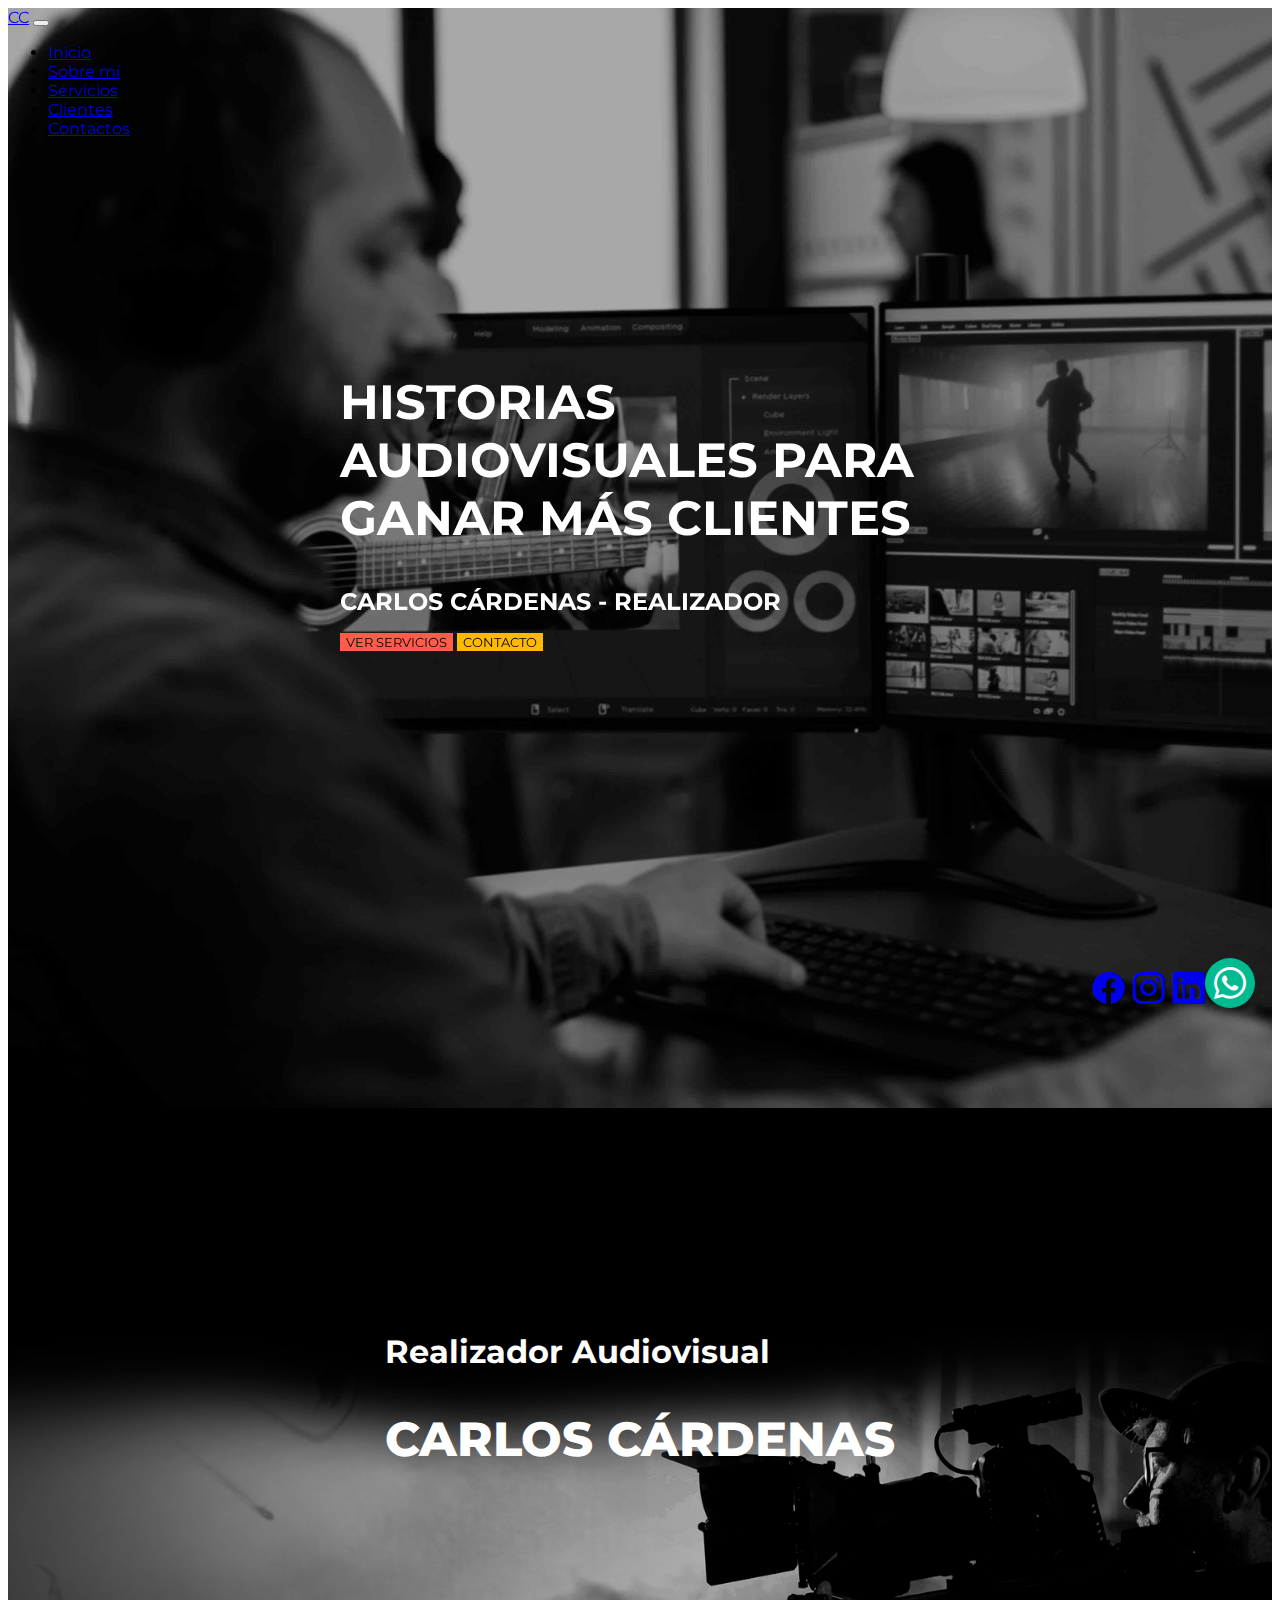
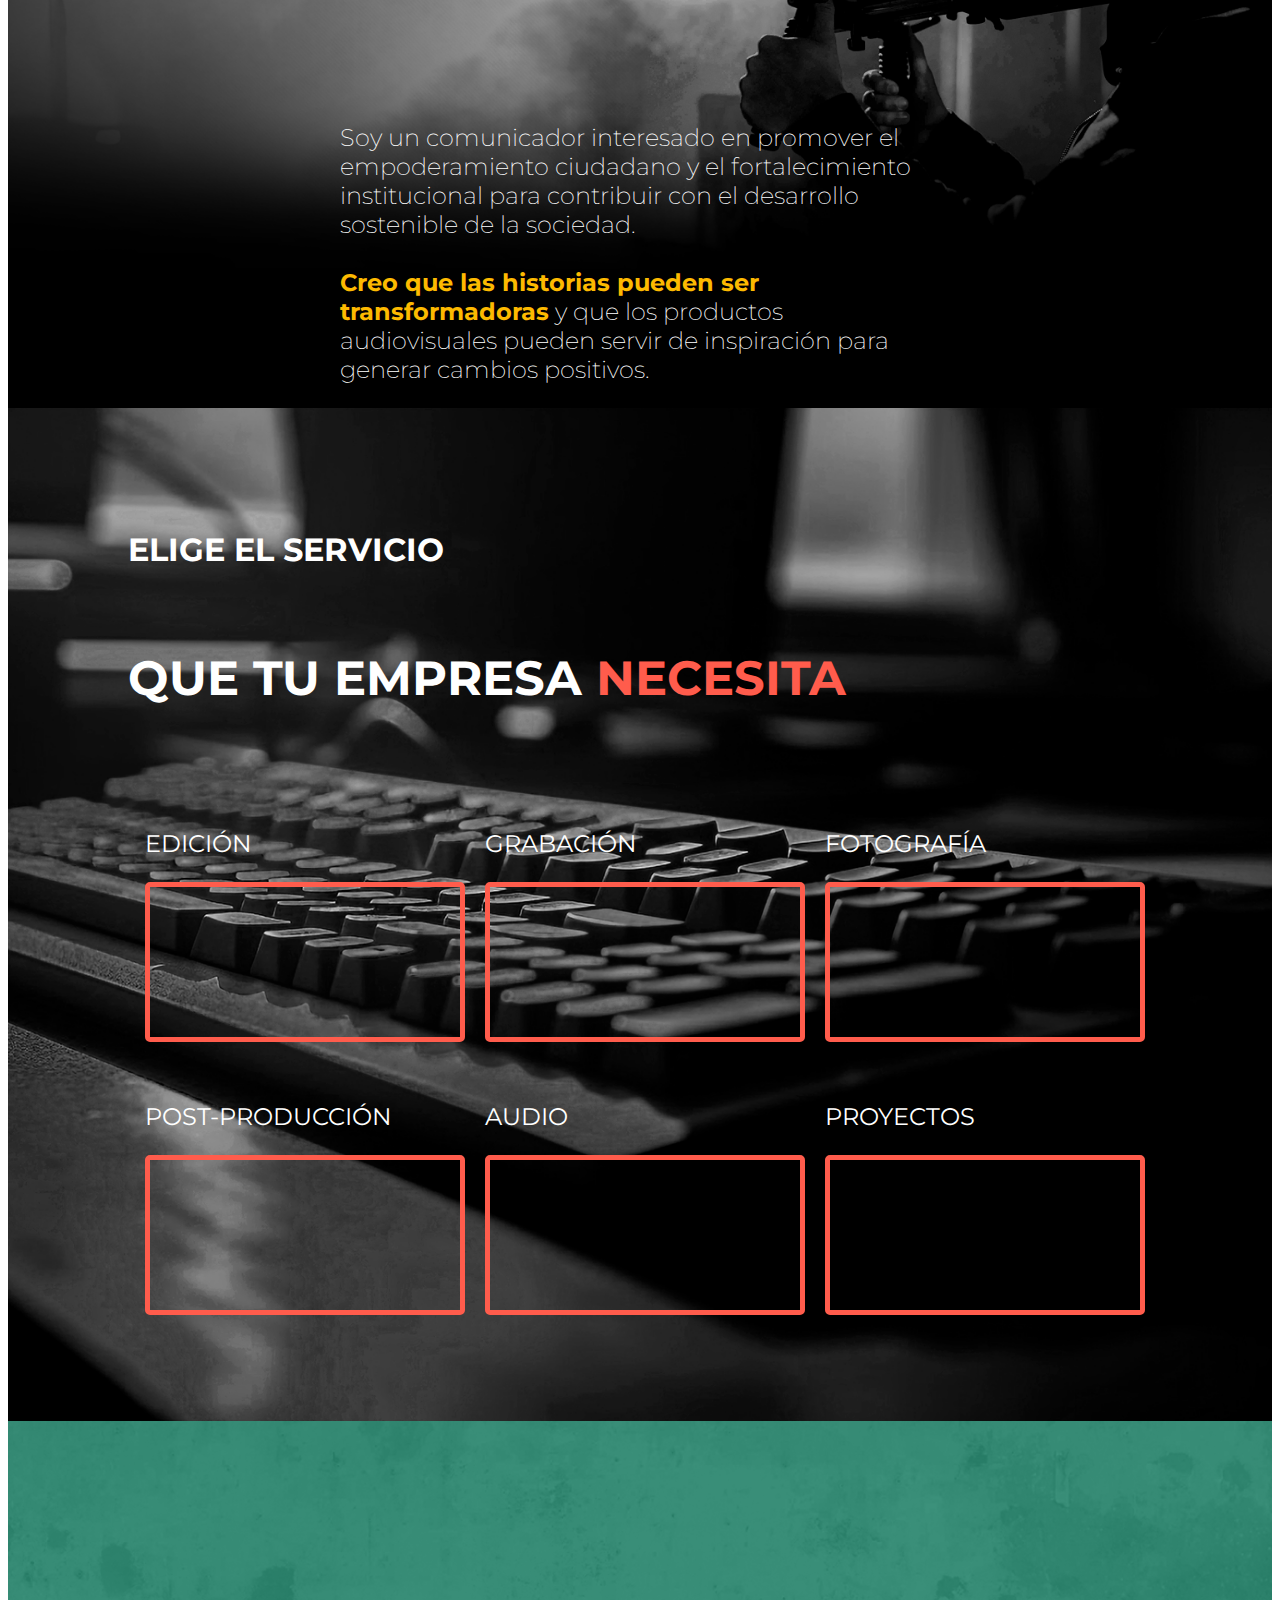
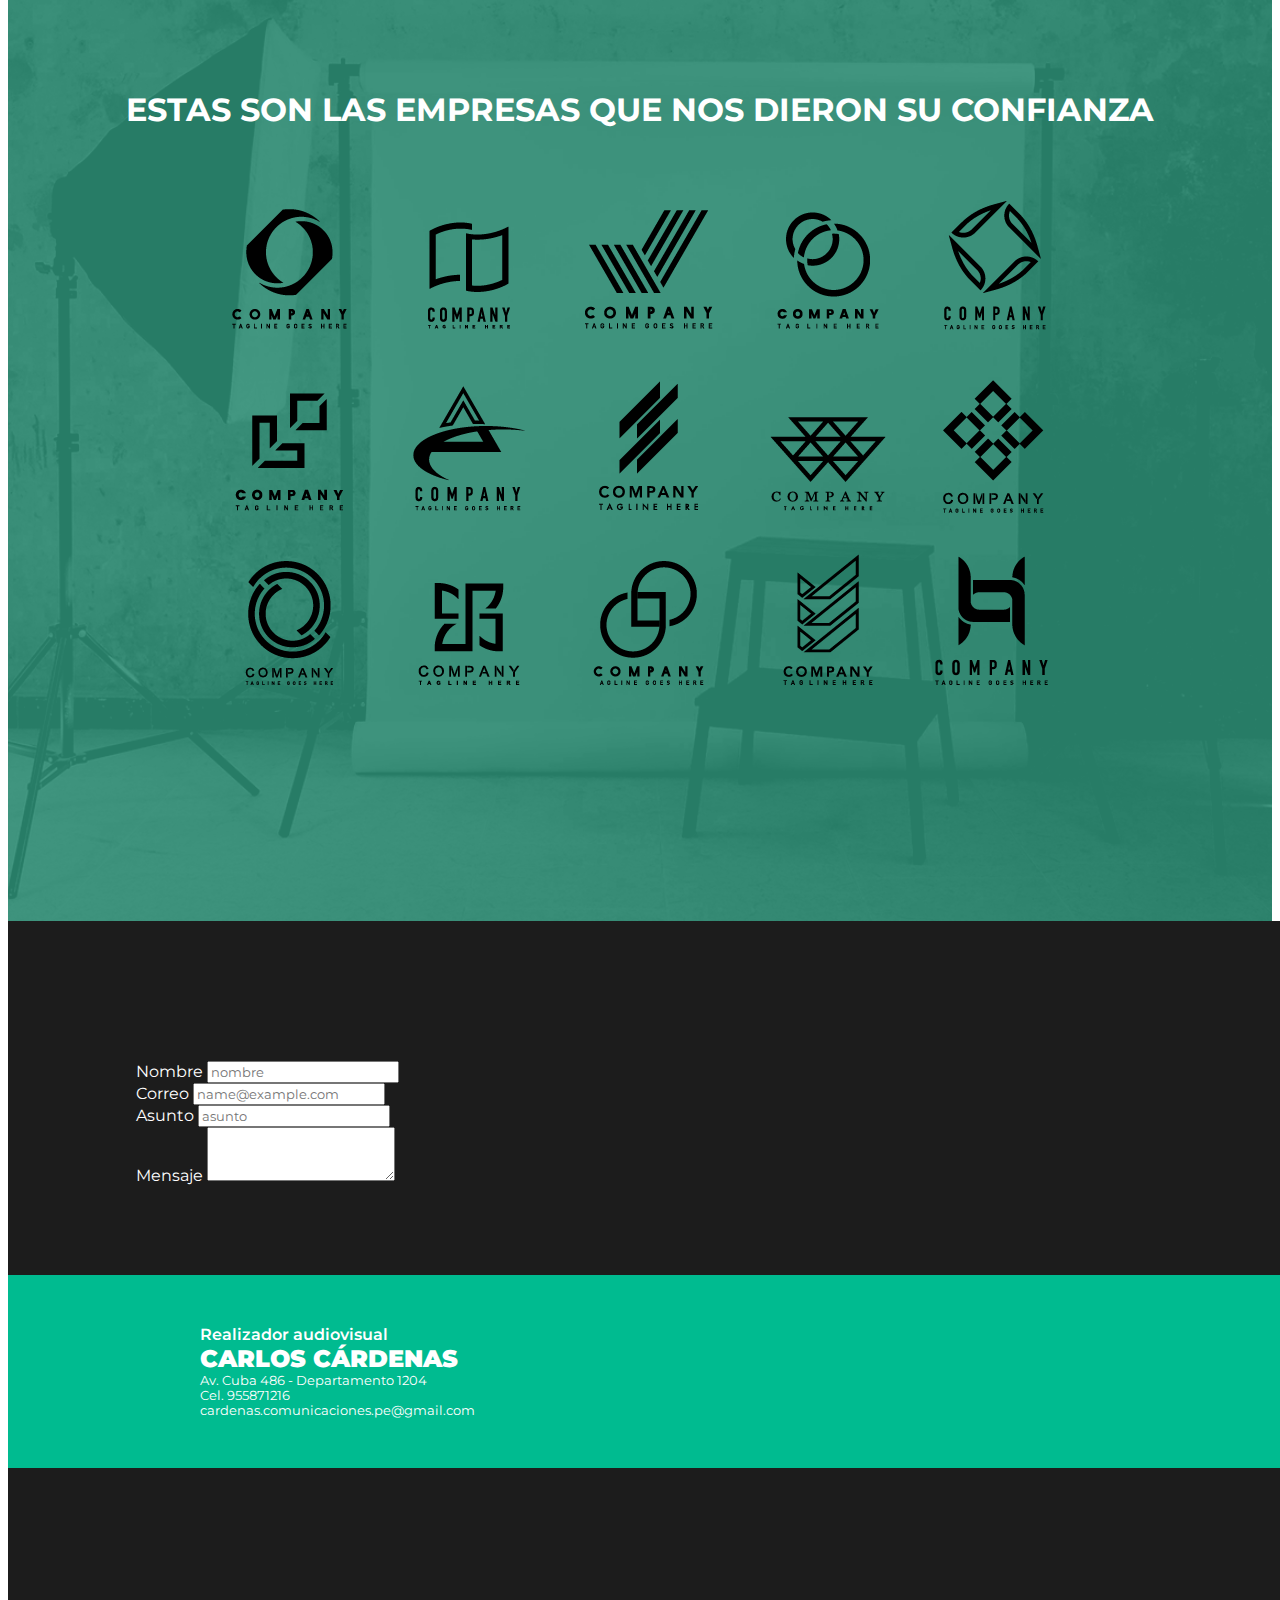
<file: index.html>
<!DOCTYPE html>
<html lang="es">
  <head>
    <meta charset="UTF-8" />
    <meta name="viewport" content="width=device-width, initial-scale=1.0" />
    <title>Carlos Cárdenas</title>

    <link
      href="https://cdn.jsdelivr.net/npm/bootstrap@5.0.2/dist/css/bootstrap.min.css"
      rel="stylesheet"
      integrity="sha384-EVSTQN3/azprG1Anm3QDgpJLIm9Nao0Yz1ztcQTwFspd3yD65VohhpuuCOmLASjC"
      crossorigin="anonymous"
    />

    <link
      rel="stylesheet"
      href="https://cdn.jsdelivr.net/npm/bootstrap-icons@1.10.5/font/bootstrap-icons.css"
    />

    <link rel="preconnect" href="https://fonts.googleapis.com" />
    <link rel="preconnect" href="https://fonts.gstatic.com" crossorigin />
    <link
      href="https://fonts.googleapis.com/css2?family=Montserrat:wght@400;600;800;900&display=swap"
      rel="stylesheet"
    />

    <link rel="stylesheet" href="css/style.css" />
  </head>

  <body>
    <nav class="navbar navbar-expand-lg navbar-light bg-light navegador">
      <div class="container-fluid navegador2">
        <a class="navbar-brand" href="#">CC</a>

        <button
          class="navbar-toggler"
          type="button"
          data-bs-toggle="collapse"
          data-bs-target="#navbarSupportedContent"
          aria-controls="navbarSupportedContent"
          aria-expanded="false"
          aria-label="Toggle navigation"
        >
          <span class="navbar-toggler-icon"></span>
        </button>

        <div class="collapse navbar-collapse" id="navbarSupportedContent">
          <ul class="navbar-nav me-auto mb-2 mb-lg-0 navegador3">
            <li class="nav-item">
              <a class="nav-link active" aria-current="page" href="index.html#cuerpo1">Inicio</a>
            </li>

            <li class="nav-item">
              <a class="nav-link" href="index.html#cuerpo2">Sobre mí</a>
            </li>

            <li class="nav-item">
              <a class="nav-link" href="index.html#cuerpo3">Servicios</a>
            </li>

            <li class="nav-item">
              <a class="nav-link" href="index.html#cuerpo4">Clientes</a>
            </li>

            <li class="nav-item">
              <a class="nav-link" href="index.html#cuerpo5">Contactos</a>
            </li>
          </ul>
        </div>
      </div>
    </nav>

    <section class="cuerpo1" id="cuerpo1">
      <div class="cuerpo1-texto">
        <h2 class="historias">
          HISTORIAS AUDIOVISUALES PARA GANAR MÁS CLIENTES
        </h2>
        <h1>CARLOS CÁRDENAS - REALIZADOR</h1>
        <div>
          <a href="index.html#cuerpo3"><button type="button" class="btn btn-primary">VER SERVICIOS</button></a>
          <a href="index.html#cuerpo5"><button type="button" class="btn btn-secondary">CONTACTO</button></a>
        </div>
      </div>

      <div class="footer1">
        <div>
          <span>
            
              <a href="https://www.facebook.com/carlos.cardenaslara" target="_blank"><i class="bi bi-facebook redes"></i></a>
            
            
              <a href="https://www.instagram.com/cardenaslaracarlos/" target="_blank"><i class="bi bi-instagram redes"></i></a>
            
            
              <a href="https://www.linkedin.com/in/carlos-c%C3%A1rdenas-lara-b6839499/" target="_blank"><i class="bi bi-linkedin redes"></i></a>
            
          </span>
        </div>
        <div class="footer1-whatsapp">
          <span>
            <a href="https://web.whatsapp.com/" target="_blank"><i class="bi bi-whatsapp"></i></a>
          </span>
        </div>
      </div>
    </section>

    <section class="cuerpo2" id="cuerpo2">
      <div class="cuerpo2-texto">
        <div>
          <h3>Realizador Audiovisual</h3>
          <h2>CARLOS CÁRDENAS</h2>
        </div>

        <h4>
          Soy un comunicador interesado en promover el empoderamiento ciudadano
          y el fortalecimiento institucional para contribuir con el desarrollo
          sostenible de la sociedad. <br />
          <br />
          <span class="textoResaltado"
            >Creo que las historias pueden ser transformadoras</span
          >
          y que los productos audiovisuales pueden servir de inspiración para
          generar cambios positivos.
        </h4>
      </div>
    </section>

    <section class="cuerpo3" id="cuerpo3">
      <div class="cuerpo3-texto">
        <h3 class="elige">ELIGE EL SERVICIO</h3>
        <h3 class="que">QUE TU EMPRESA <span>NECESITA</span></h3>
      </div>

      <div class="videoServicios">
        <div>
          <p>EDICIÓN</p>
          <iframe width="560" height="315" src="https://www.youtube.com/embed/yAKLvqcres8" title="YouTube video player" frameborder="0" allow="accelerometer; autoplay; clipboard-write; encrypted-media; gyroscope; picture-in-picture; web-share" allowfullscreen></iframe>
        </div>
        <div>
          <p>GRABACIÓN</p>
          <iframe width="560" height="315" src="https://www.youtube.com/embed/BzbXd5zAbzI" title="YouTube video player" frameborder="0" allow="accelerometer; autoplay; clipboard-write; encrypted-media; gyroscope; picture-in-picture; web-share" allowfullscreen></iframe>
        </div>
        <div>
          <p>FOTOGRAFÍA</p>
          <iframe width="560" height="315" src="https://www.youtube.com/embed/zAgslDdOg8w" title="YouTube video player" frameborder="0" allow="accelerometer; autoplay; clipboard-write; encrypted-media; gyroscope; picture-in-picture; web-share" allowfullscreen></iframe>
        </div>
        <div>
          <p>POST-PRODUCCIÓN</p>
          <iframe width="560" height="315" src="https://www.youtube.com/embed/rmtFNJ8AD9E" title="YouTube video player" frameborder="0" allow="accelerometer; autoplay; clipboard-write; encrypted-media; gyroscope; picture-in-picture; web-share" allowfullscreen></iframe>
        </div>
        <div>
          <p>AUDIO</p>
          <iframe width="560" height="315" src="https://www.youtube.com/embed/eJRR568I0DE" title="YouTube video player" frameborder="0" allow="accelerometer; autoplay; clipboard-write; encrypted-media; gyroscope; picture-in-picture; web-share" allowfullscreen></iframe>
        </div>
        <div>
          <p>PROYECTOS</p>
          <iframe width="560" height="315" src="https://www.youtube.com/embed/x6mm2ofR2t0" title="YouTube video player" frameborder="0" allow="accelerometer; autoplay; clipboard-write; encrypted-media; gyroscope; picture-in-picture; web-share" allowfullscreen></iframe>
        </div>

      </div>
    </section>

    <section class="cuerpo4" id="cuerpo4">
      <div class="cuerpo4-texto">
        <h3>ESTAS SON LAS EMPRESAS QUE NOS DIERON SU CONFIANZA</h3>
        <img src="img/logos.png" alt="logos" class="logos">
      </div>
    </section>

    <section class="cuerpo5" id="cuerpo5">
      <div class="cuerpo5-texto">
        <div class="mb-3">
          <label for="exampleFormControlInput1" class="form-label">Nombre</label>
          <input type="text" class="form-control" id="exampleFormControlInput1" placeholder="nombre">
        </div>
        <div class="mb-3">
          <label for="exampleFormControlInput1" class="form-label">Correo</label>
          <input type="email" class="form-control" id="exampleFormControlInput1" placeholder="name@example.com">
        </div>
        <div class="mb-3">
          <label for="exampleFormControlInput1" class="form-label">Asunto</label>
          <input type="text" class="form-control" id="exampleFormControlInput1" placeholder="asunto">
        </div>
        <div class="mb-3">
          <label for="exampleFormControlTextarea1" class="form-label">Mensaje</label>
          <textarea class="form-control" id="exampleFormControlTextarea1" rows="3"></textarea>
        </div>
      </div>
      <div class="cuerpo5datos">
        <div class="fondodatos">
          <span class="realizador">Realizador audiovisual</span>
          <span class="carlos">CARLOS CÁRDENAS</span>
          <span class="correo">Av. Cuba 486 - Departamento 1204</span>
          <span class="correo">Cel. 955871216</span>
          <span class="correo">cardenas.comunicaciones.pe@gmail.com</span>
        </div>
      </div>



    </section>





    <script
      src="https://cdn.jsdelivr.net/npm/bootstrap@5.0.2/dist/js/bootstrap.bundle.min.js"
      integrity="sha384-MrcW6ZMFYlzcLA8Nl+NtUVF0sA7MsXsP1UyJoMp4YLEuNSfAP+JcXn/tWtIaxVXM"
      crossorigin="anonymous"
    ></script>
  </body>
</html>
</file>
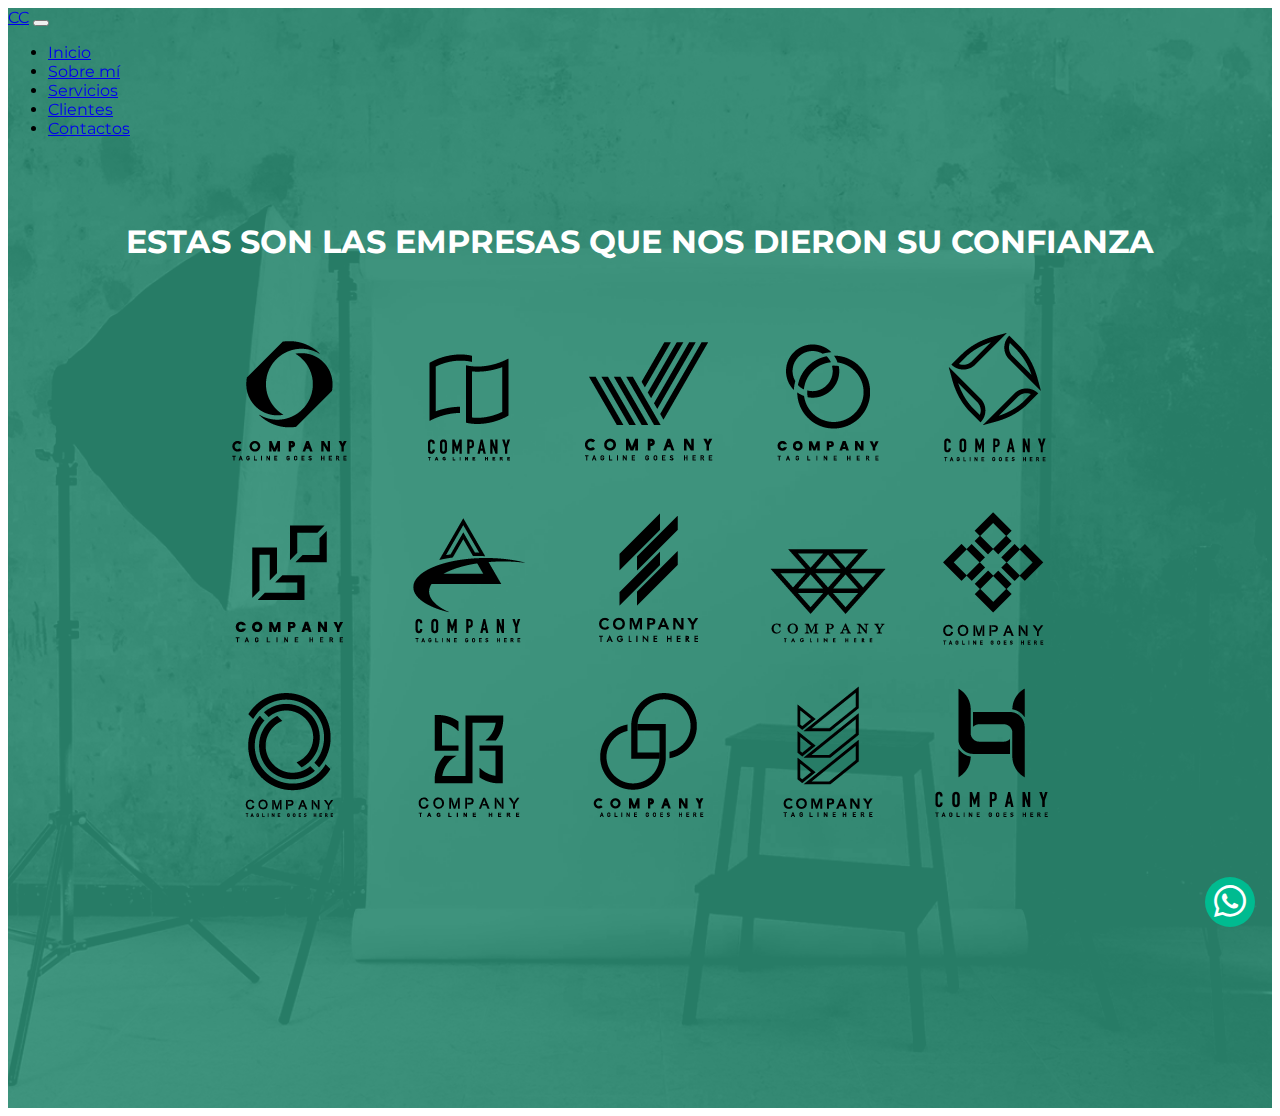
<file: Clientes.html>
<!DOCTYPE html>
<html lang="es">
  <head>
    <meta charset="UTF-8" />
    <meta name="description" content="Profesional en comunicación audiovisual especialista en Post-producción" />
    <meta name="keywords" content="edition, motage, camara, photography">
    <title>Carlos Cárdenas</title>

    <link
      href="https://cdn.jsdelivr.net/npm/bootstrap@5.0.2/dist/css/bootstrap.min.css"
      rel="stylesheet"
      integrity="sha384-EVSTQN3/azprG1Anm3QDgpJLIm9Nao0Yz1ztcQTwFspd3yD65VohhpuuCOmLASjC"
      crossorigin="anonymous"
    />

    <link
      rel="stylesheet"
      href="https://cdn.jsdelivr.net/npm/bootstrap-icons@1.10.5/font/bootstrap-icons.css"
    />

    <link rel="preconnect" href="https://fonts.googleapis.com" />
    <link rel="preconnect" href="https://fonts.gstatic.com" crossorigin />
    <link
      href="https://fonts.googleapis.com/css2?family=Montserrat:wght@400;600;800;900&display=swap"
      rel="stylesheet"
    />

    <link rel="stylesheet" href="css/style.css" />
  </head>

  <body>
    <nav class="navbar navbar-expand-lg navbar-light bg-light navegador">
      <div class="container-fluid navegador2">
        <a class="navbar-brand" href="#">CC</a>

        <button
          class="navbar-toggler"
          type="button"
          data-bs-toggle="collapse"
          data-bs-target="#navbarSupportedContent"
          aria-controls="navbarSupportedContent"
          aria-expanded="false"
          aria-label="Toggle navigation"
        >
          <span class="navbar-toggler-icon"></span>
        </button>

        <div class="collapse navbar-collapse" id="navbarSupportedContent">
          <ul class="navbar-nav me-auto mb-2 mb-lg-0 navegador3">
            <li class="nav-item">
              <a class="nav-link active" aria-current="page" href="index.html">Inicio</a>
            </li>

            <li class="nav-item">
              <a class="nav-link" href="Sobre mi.html">Sobre mí</a>
            </li>

            <li class="nav-item">
              <a class="nav-link" href="Servicios.html">Servicios</a>
            </li>

            <li class="nav-item">
              <a class="nav-link" href="Clientes.html">Clientes</a>
            </li>

            <li class="nav-item">
              <a class="nav-link" href="Contactos.html">Contactos</a>
            </li>
          </ul>
        </div>
      </div>
    </nav>

  <section class="cuerpo4" id="cuerpo4">
      <div class="cuerpo4-texto">
        <h3>ESTAS SON LAS EMPRESAS QUE NOS DIERON SU CONFIANZA</h3>
        <img src="img/logos.png" alt="logos" class="logos">

        <div class="footer1">
      
          <div class="footer1-whatsapp">
            <span>
              <a href="https://web.whatsapp.com/" target="_blank"><i class="bi bi-whatsapp"></i></a>
            </span>
          </div>
        </div>


      </div>
    </section>


    <script
      src="https://cdn.jsdelivr.net/npm/bootstrap@5.0.2/dist/js/bootstrap.bundle.min.js"
      integrity="sha384-MrcW6ZMFYlzcLA8Nl+NtUVF0sA7MsXsP1UyJoMp4YLEuNSfAP+JcXn/tWtIaxVXM"
      crossorigin="anonymous"
    ></script>
  </body>
</html>
</file>
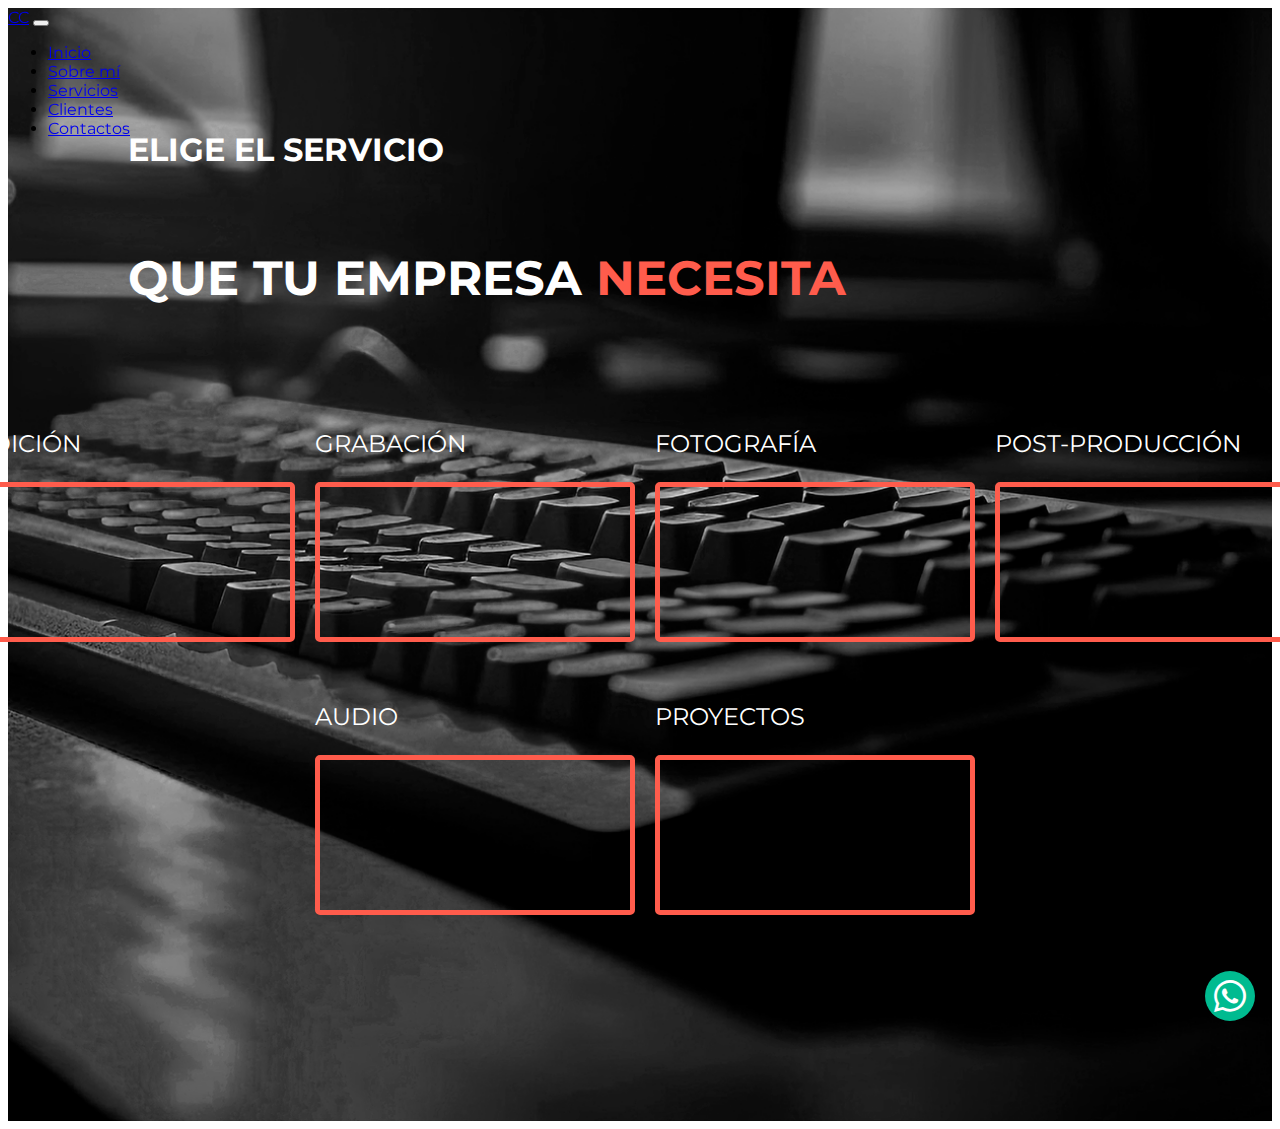
<file: Servicios.html>
<!DOCTYPE html>
<html lang="es">
  <head>
    <meta charset="UTF-8" />
    <meta name="description" content="Profesional en comunicación audiovisual especialista en Post-producción" />
    <meta name="keywords" content="edition, motage, camara, photography">
    <title>Carlos Cárdenas</title>

    <link
      href="https://cdn.jsdelivr.net/npm/bootstrap@5.0.2/dist/css/bootstrap.min.css"
      rel="stylesheet"
      integrity="sha384-EVSTQN3/azprG1Anm3QDgpJLIm9Nao0Yz1ztcQTwFspd3yD65VohhpuuCOmLASjC"
      crossorigin="anonymous"
    />

    <link
      rel="stylesheet"
      href="https://cdn.jsdelivr.net/npm/bootstrap-icons@1.10.5/font/bootstrap-icons.css"
    />

    <link rel="preconnect" href="https://fonts.googleapis.com" />
    <link rel="preconnect" href="https://fonts.gstatic.com" crossorigin />
    <link
      href="https://fonts.googleapis.com/css2?family=Montserrat:wght@400;600;800;900&display=swap"
      rel="stylesheet"
    />

    <link rel="stylesheet" href="css/style.css" />
  </head>

  <body>
    <nav class="navbar navbar-expand-lg navbar-light bg-light navegador">
      <div class="container-fluid navegador2">
        <a class="navbar-brand" href="#">CC</a>

        <button
          class="navbar-toggler"
          type="button"
          data-bs-toggle="collapse"
          data-bs-target="#navbarSupportedContent"
          aria-controls="navbarSupportedContent"
          aria-expanded="false"
          aria-label="Toggle navigation"
        >
          <span class="navbar-toggler-icon"></span>
        </button>

        <div class="collapse navbar-collapse" id="navbarSupportedContent">
          <ul class="navbar-nav me-auto mb-2 mb-lg-0 navegador3">
            <li class="nav-item">
              <a class="nav-link active" aria-current="page" href="index.html">Inicio</a>
            </li>

            <li class="nav-item">
              <a class="nav-link" href="Sobre mi.html">Sobre mí</a>
            </li>

            <li class="nav-item">
              <a class="nav-link" href="Servicios.html">Servicios</a>
            </li>

            <li class="nav-item">
              <a class="nav-link" href="Clientes.html">Clientes</a>
            </li>

            <li class="nav-item">
              <a class="nav-link" href="Contactos.html">Contactos</a>
            </li>
          </ul>


        </div>
      </div>
    </nav>

    <section class="cuerpo3" id="cuerpo3">
      <div class="cuerpo3-texto">
        <h3 class="elige">ELIGE EL SERVICIO</h3>
        <h3 class="que">QUE TU EMPRESA <span>NECESITA</span></h3>
      </div>

      <div class="videoServicios">
        <div>
          <p>EDICIÓN</p>
          <iframe width="560" height="315" src="https://www.youtube.com/embed/yAKLvqcres8" title="YouTube video player" frameborder="0" allow="accelerometer; autoplay; clipboard-write; encrypted-media; gyroscope; picture-in-picture; web-share" allowfullscreen></iframe>
        </div>
        <div>
          <p>GRABACIÓN</p>
          <iframe width="560" height="315" src="https://www.youtube.com/embed/BzbXd5zAbzI" title="YouTube video player" frameborder="0" allow="accelerometer; autoplay; clipboard-write; encrypted-media; gyroscope; picture-in-picture; web-share" allowfullscreen></iframe>
        </div>
        <div>
          <p>FOTOGRAFÍA</p>
          <iframe width="560" height="315" src="https://www.youtube.com/embed/zAgslDdOg8w" title="YouTube video player" frameborder="0" allow="accelerometer; autoplay; clipboard-write; encrypted-media; gyroscope; picture-in-picture; web-share" allowfullscreen></iframe>
        </div>
        <div>
          <p>POST-PRODUCCIÓN</p>
          <iframe width="560" height="315" src="https://www.youtube.com/embed/rmtFNJ8AD9E" title="YouTube video player" frameborder="0" allow="accelerometer; autoplay; clipboard-write; encrypted-media; gyroscope; picture-in-picture; web-share" allowfullscreen></iframe>
        </div>
        <div>
          <p>AUDIO</p>
          <iframe width="560" height="315" src="https://www.youtube.com/embed/eJRR568I0DE" title="YouTube video player" frameborder="0" allow="accelerometer; autoplay; clipboard-write; encrypted-media; gyroscope; picture-in-picture; web-share" allowfullscreen></iframe>
        </div>
        <div>
          <p>PROYECTOS</p>
          <iframe width="560" height="315" src="https://www.youtube.com/embed/x6mm2ofR2t0" title="YouTube video player" frameborder="0" allow="accelerometer; autoplay; clipboard-write; encrypted-media; gyroscope; picture-in-picture; web-share" allowfullscreen></iframe>
        </div>

        <div class="footer1">
      
          <div class="footer1-whatsapp">
            <span>
              <a href="https://web.whatsapp.com/" target="_blank"><i class="bi bi-whatsapp"></i></a>
            </span>
          </div>
        </div>

      </div>
    </section>

  


    <script
      src="https://cdn.jsdelivr.net/npm/bootstrap@5.0.2/dist/js/bootstrap.bundle.min.js"
      integrity="sha384-MrcW6ZMFYlzcLA8Nl+NtUVF0sA7MsXsP1UyJoMp4YLEuNSfAP+JcXn/tWtIaxVXM"
      crossorigin="anonymous"
    ></script>
  </body>
</html>
</file>
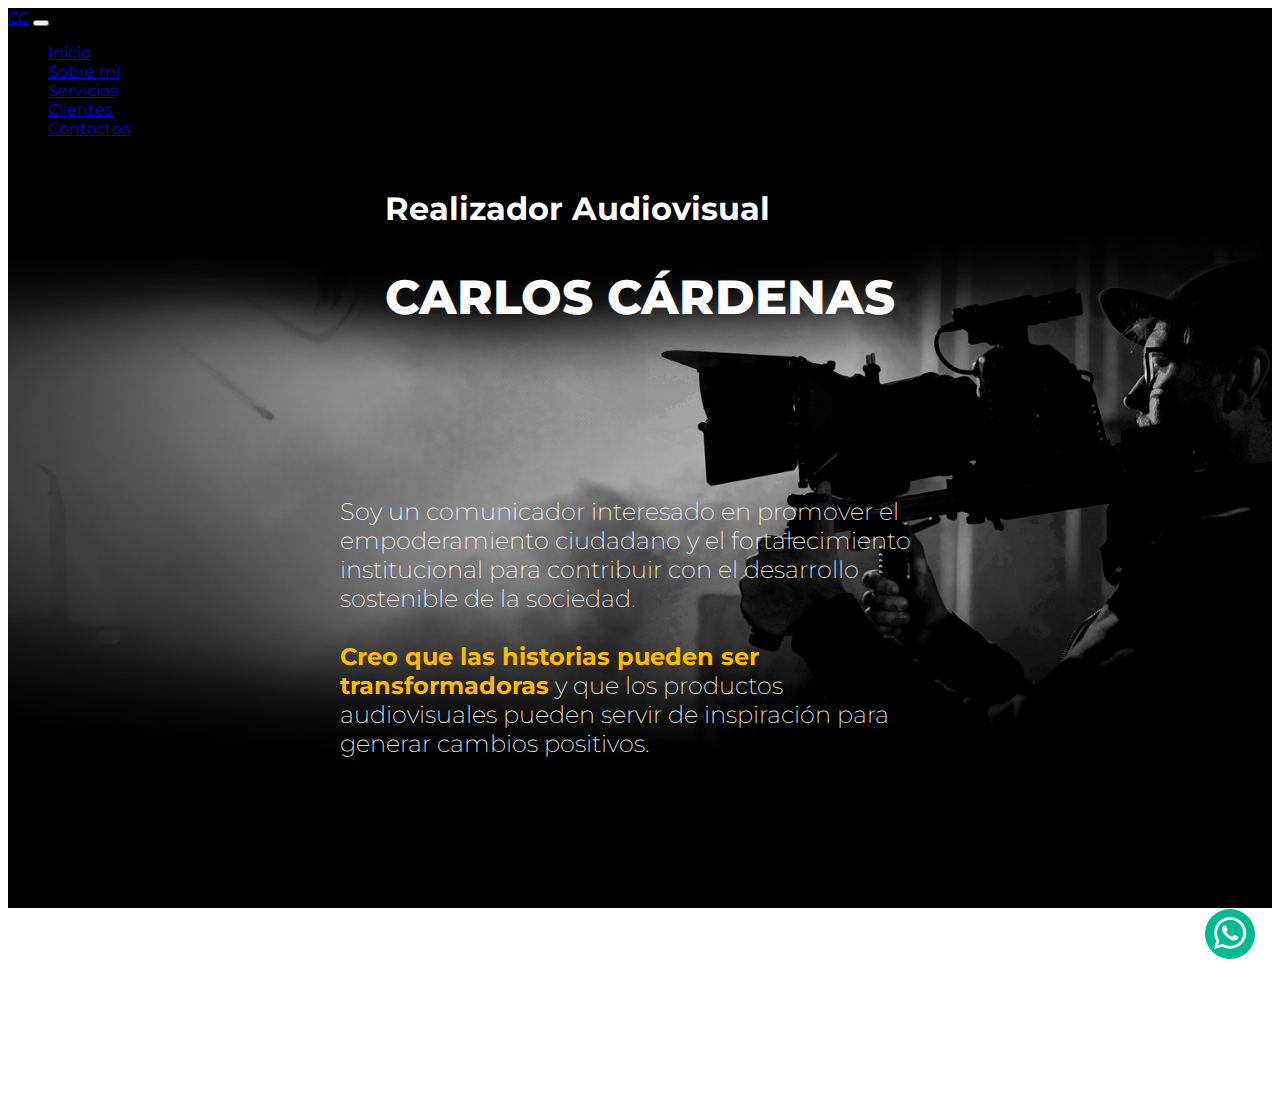
<file: Sobre mi.html>
<!DOCTYPE html>
<html lang="es">
  <head>
    <meta charset="UTF-8" />
    <meta name="description" content="Profesional en comunicación audiovisual especialista en Post-producción" />
    <meta name="keywords" content="edition, motage, camara, photography">
    <title>Carlos Cárdenas</title>

    <link
      href="https://cdn.jsdelivr.net/npm/bootstrap@5.0.2/dist/css/bootstrap.min.css"
      rel="stylesheet"
      integrity="sha384-EVSTQN3/azprG1Anm3QDgpJLIm9Nao0Yz1ztcQTwFspd3yD65VohhpuuCOmLASjC"
      crossorigin="anonymous"
    />

    <link
      rel="stylesheet"
      href="https://cdn.jsdelivr.net/npm/bootstrap-icons@1.10.5/font/bootstrap-icons.css"
    />

    <link rel="preconnect" href="https://fonts.googleapis.com" />
    <link rel="preconnect" href="https://fonts.gstatic.com" crossorigin />
    <link
      href="https://fonts.googleapis.com/css2?family=Montserrat:wght@400;600;800;900&display=swap"
      rel="stylesheet"
    />

    <link rel="stylesheet" href="css/style.css" />
  </head>

  <body>
    <nav class="navbar navbar-expand-lg navbar-light bg-light navegador">
      <div class="container-fluid navegador2">
        <a class="navbar-brand" href="#">CC</a>

        <button
          class="navbar-toggler"
          type="button"
          data-bs-toggle="collapse"
          data-bs-target="#navbarSupportedContent"
          aria-controls="navbarSupportedContent"
          aria-expanded="false"
          aria-label="Toggle navigation"
        >
          <span class="navbar-toggler-icon"></span>
        </button>

        <div class="collapse navbar-collapse" id="navbarSupportedContent">
          <ul class="navbar-nav me-auto mb-2 mb-lg-0 navegador3">
            <li class="nav-item">
              <a class="nav-link active" aria-current="page" href="index.html">Inicio</a>
            </li>

            <li class="nav-item">
              <a class="nav-link" href="Sobre mi.html">Sobre mí</a>
            </li>

            <li class="nav-item">
              <a class="nav-link" href="Servicios.html">Servicios</a>
            </li>

            <li class="nav-item">
              <a class="nav-link" href="Clientes.html">Clientes</a>
            </li>

            <li class="nav-item">
              <a class="nav-link" href="Contactos.html">Contactos</a>
            </li>
          </ul>
        </div>
      </div>
    </nav>

    <section class="cuerpo2" id="cuerpo2">
      <div class="cuerpo2-texto">
        <div>
          <h3>Realizador Audiovisual</h3>
          <h2>CARLOS CÁRDENAS</h2>
        </div>

        <h4>
          Soy un comunicador interesado en promover el empoderamiento ciudadano
          y el fortalecimiento institucional para contribuir con el desarrollo
          sostenible de la sociedad. <br />
          <br />
          <span class="textoResaltado"
            >Creo que las historias pueden ser transformadoras</span
          >
          y que los productos audiovisuales pueden servir de inspiración para
          generar cambios positivos.
        </h4>

        <div class="footer1">
      
          <div class="footer1-whatsapp">
            <span>
              <a href="https://web.whatsapp.com/" target="_blank"><i class="bi bi-whatsapp"></i></a>
            </span>
          </div>
        </div>
      </div>

    </section>

   




    <script
      src="https://cdn.jsdelivr.net/npm/bootstrap@5.0.2/dist/js/bootstrap.bundle.min.js"
      integrity="sha384-MrcW6ZMFYlzcLA8Nl+NtUVF0sA7MsXsP1UyJoMp4YLEuNSfAP+JcXn/tWtIaxVXM"
      crossorigin="anonymous"
    ></script>
  </body>
</html>
</file>
<file: css/style.css>
* {
  font-family: "Montserrat", sans-serif;
}

@keyframes animacion {
  0% {
    transform: scale(1);
  }
  50% {
    transform: scale(1.2);
  }
}
.navegador {
  position: fixed;
  width: 100vw;
}

.cuerpo1 {
  height: 100vh;
  display: flex;
  flex-direction: column;
  justify-content: space-between;
  align-items: center;
  padding: 100px;
  background: url(../img/foto1.jpg) no-repeat center/cover;
}
.cuerpo1 .cuerpo1-texto {
  transform: translateY(25vh);
  max-width: 600px;
}
.cuerpo1 div .historias {
  font-size: 2rem;
  font-weight: bold;
  color: #ffffff;
}
.cuerpo1 div h1 {
  font-size: 1rem;
  color: #fff;
}
.cuerpo1 div div .btn-primary {
  background: #ff5c4c;
  border: none;
}
.cuerpo1 div div .btn-secondary {
  background: #fdba00;
  border: none;
}

.footer1 {
  display: flex;
  justify-content: end;
  align-items: end;
  padding: 20px 50px 0px 0px;
  width: 100vw;
  font-size: 2rem;
}
.footer1 .footer1-whatsapp {
  color: #fff;
  background: #00bb90;
  width: 50px;
  height: 50px;
  border-radius: 50%;
  display: flex;
  justify-content: center;
  align-items: center;
  cursor: pointer;
  animation-name: animacion;
  animation-iteration-count: infinite;
  animation-duration: 2s;
  animation-timing-function: ease-in-out;
}
.footer1 .footer1-whatsapp span a i {
  color: #fff;
}

.cuerpo2 {
  height: 100vh;
  background: url(../img/foto2.png) center/cover;
  background-color: black;
}
.cuerpo2 .cuerpo2-texto {
  display: flex;
  height: 100vh;
  flex-direction: column;
  justify-content: space-around;
  align-items: center;
  padding: 100px;
  color: #fff;
}
.cuerpo2 .cuerpo2-texto div h3 {
  font-size: 1.5rem;
}
.cuerpo2 .cuerpo2-texto div h2 {
  font-size: 2rem;
  font-weight: 800;
}
.cuerpo2 .cuerpo2-texto h4 {
  font-size: 1rem;
  font-weight: 200;
  max-width: 600px;
}
.cuerpo2 .cuerpo2-texto h4 .textoResaltado {
  color: #fdba00;
  font-weight: bold;
}

.cuerpo3 {
  display: flex;
  justify-content: start;
  align-items: center;
  flex-direction: column;
  padding-bottom: 100px;
  background: url(../img/foto3.png) no-repeat center/cover;
  background-color: black;
  gap: 50px;
}
.cuerpo3 .cuerpo3-texto {
  display: flex;
  flex-direction: column;
  width: 80vw;
  padding-top: 10vh;
}
.cuerpo3 .cuerpo3-texto .elige {
  font-weight: bolder;
  color: #fff;
}
.cuerpo3 .cuerpo3-texto .que {
  font-weight: bolder;
  font-size: 2rem;
  color: #fff;
}
.cuerpo3 .cuerpo3-texto .que span {
  color: #ff5c4c;
}
.cuerpo3 .videoServicios {
  display: flex;
  flex-wrap: wrap;
  justify-content: center;
  align-items: center;
  gap: 30px;
  color: #fff;
  font-size: 1.5rem;
}
.cuerpo3 .videoServicios iframe {
  width: 100%;
  height: 100%;
  border: #ff5c4c solid 5px;
  border-radius: 5px;
}

.cuerpo4 {
  background: url(/img/foto4.png) center/cover;
}
.cuerpo4 .cuerpo4-texto {
  background-color: rgba(49, 155, 128, 0.8);
  display: flex;
  justify-content: center;
  align-items: center;
  flex-direction: column;
  padding: 100px;
  gap: 40px;
  height: 100vh;
}
.cuerpo4 .cuerpo4-texto h3 {
  display: flex;
  justify-content: center;
  align-items: center;
  text-align: center;
  color: #fff;
  font-weight: 700;
}
.cuerpo4 .cuerpo4-texto img {
  max-width: 75vw;
}

.cuerpo5 {
  display: flex;
  justify-content: space-between;
  align-items: center;
  flex-direction: column;
  background-color: #1c1c1c;
  display: inline-block;
  padding-top: 10vh;
  height: 100vh;
}
.cuerpo5 .cuerpo5-texto {
  width: 90vw;
  padding-top: 50px;
  padding-left: 10vw;
  padding-bottom: 10vh;
  color: #fff;
}
.cuerpo5 .cuerpo5datos {
  background-color: #00bb90;
  width: 100vw;
  display: flex;
  justify-content: left;
  align-items: center;
  padding: 50px;
  padding-left: 15vw;
}
.cuerpo5 .cuerpo5datos .fondodatos {
  color: #fff;
  display: flex;
  flex-direction: column;
}
.cuerpo5 .cuerpo5datos .fondodatos .realizador {
  font-weight: 600;
}
.cuerpo5 .cuerpo5datos .fondodatos .carlos {
  font-weight: 900;
  font-size: 1.5rem;
}
.cuerpo5 .cuerpo5datos .fondodatos .correo {
  font-size: 0.8rem;
}
.cuerpo5 .fondoCopy {
  display: flex;
  align-items: center;
  justify-content: center;
  background: #00bb90;
  padding: 20px;
  height: 20vh;
}
.cuerpo5 .fondoCopy .copy {
  color: #fff;
  font-size: 0.8rem;
}

@media (min-width: 689px) {
  .cuerpo1 .cuerpo1-texto .historias {
    font-size: 3rem;
  }
  .cuerpo1 .cuerpo1-texto h1 {
    font-size: 1.5rem;
  }
  .cuerpo2 .cuerpo2-texto div h3 {
    font-size: 2rem;
  }
  .cuerpo2 .cuerpo2-texto div h2 {
    font-size: 3rem;
  }
  .cuerpo2 .cuerpo2-texto h4 {
    font-size: 1.5rem;
  }
  .cuerpo3 .cuerpo3-texto .elige {
    font-size: 2rem;
  }
  .cuerpo3 .cuerpo3-texto .que {
    font-size: 3rem;
  }
  .cuerpo4 .cuerpo4-texto h3 {
    font-size: 2rem;
  }
}
@media (min-width: 1340px) {
  .cuerpo1 .cuerpo1-texto .historias {
    font-size: 4rem;
  }
  .cuerpo1 .cuerpo1-texto h1 {
    font-size: 2rem;
  }
  .cuerpo2 .cuerpo2-texto div h3 {
    font-size: 2.5rem;
  }
  .cuerpo2 .cuerpo2-texto div h2 {
    font-size: 4rem;
  }
  .cuerpo2 .cuerpo2-texto h4 {
    font-size: 2rem;
  }
  .cuerpo4 .cuerpo4-texto h3 {
    font-size: 3rem;
  }
}/*# sourceMappingURL=style.css.map */
</file>
